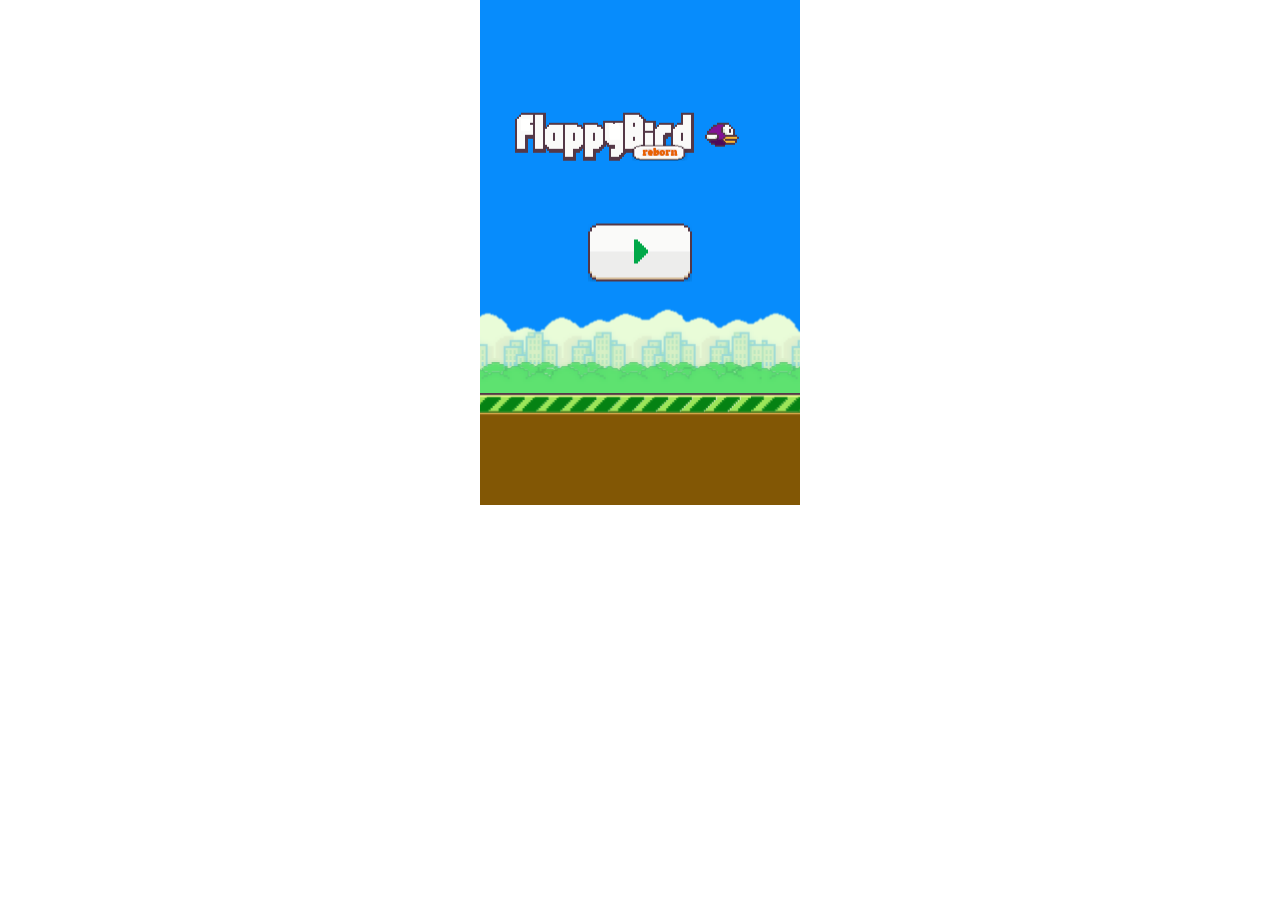
<file: flappy-bird/index.html>
<!DOCTYPE html>
<html>

<head>
	<meta content="yes" name="apple-mobile-web-app-capable" />
	<meta content="yes" name="apple-touch-fullscreen" />
	<meta content="black" name="apple-mobile-web-app-status-bar-style">
	<meta content="width=device-width, initial-scale=1.0, maximum-scale=1.0, user-scalable=no" name="viewport" />
	<meta charset="utf-8" />
	<title>flappy bird</title>
	<style>
		body,
		p,
		div {
			margin: 0;
			padding: 0;
		}

		canvas {
			margin: 0 auto;
		}
	</style>
	<script src="https://telegram.org/js/telegram-web-app.js"></script>
	<script>
		Telegram.WebApp.ready();

		function submitScore(score) {
			Telegram.WebApp.MainButton.setText(`Submit ${score}✨`).show().onClick(function () {
				const data = JSON.stringify({ score, });
				Telegram.WebApp.sendData(data);
				Telegram.WebApp.close();
			});
		}
	</script>
	<script src="js/phaser.min.js"></script>
</head>

<body>
	<div id="game" style="margin:0px"></div>
	<script src="js/game.js"></script>
</body>

</html>
</file>
